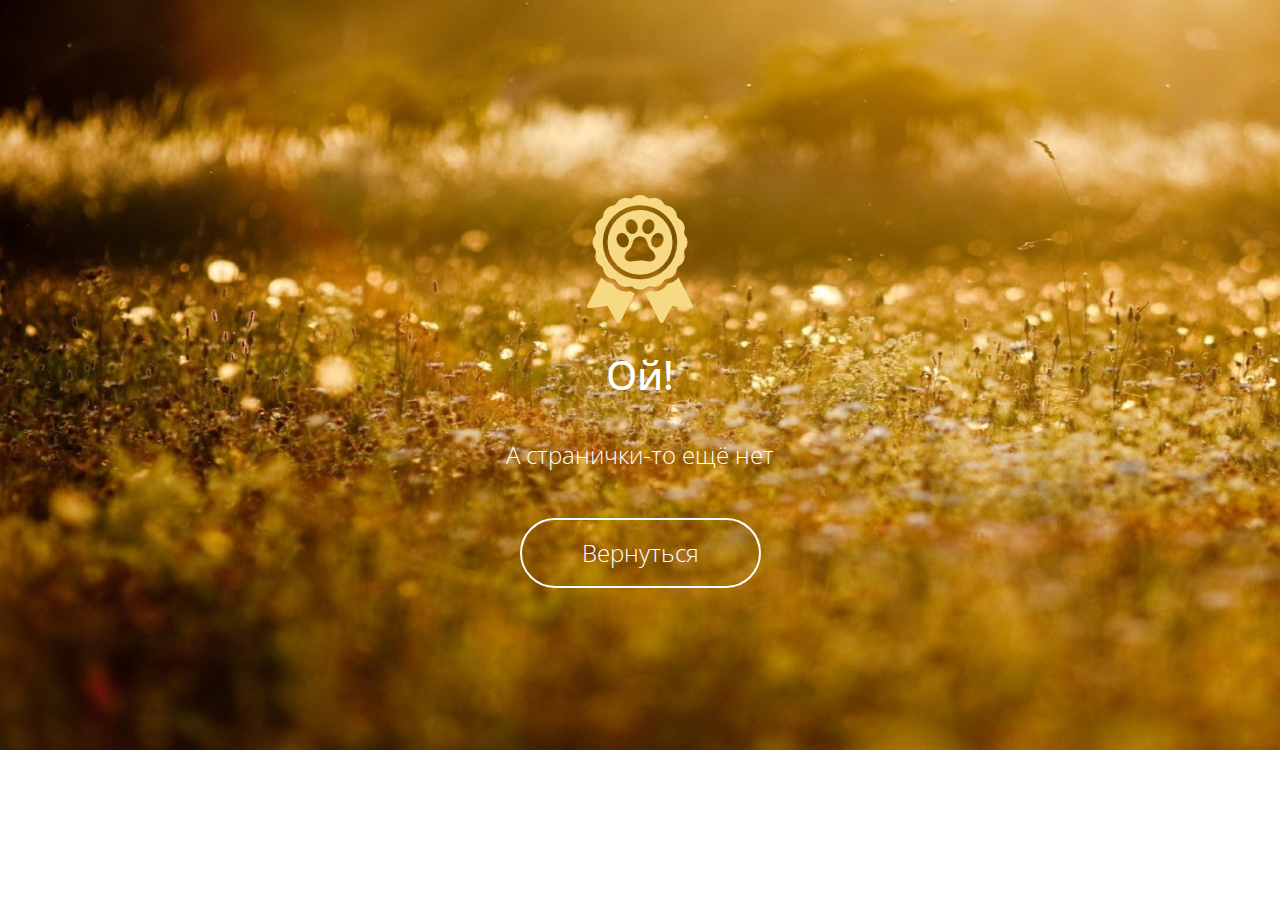
<file: index2.html>
<!DOCTYPE html>
<html lang="en">
<head>
    <meta charset="utf-8">
    <meta http-equiv="X-UA-Compatible" content="IE=edge">
    <meta name="viewport" content="width=device-width, initial-scale=1">

    <title>Питомник Live Gold</title>
<!--
Lumino Theme
http://www.templatemo.com/tm-483-lumino
-->
    <!-- load stylesheets -->
    <link rel="stylesheet" href="https://fonts.googleapis.com/css?family=Open+Sans:100,300,400">   <!-- Google web font "Open Sans" -->
    <link rel="stylesheet" href="font-awesome-4.5.0/css/font-awesome.min.css">                <!-- Font Awesome -->
    <link rel="stylesheet" href="css/bootstrap.min.css">                                      <!-- Bootstrap style -->
    <link rel="stylesheet" href="css/magnific-popup.css">                                     <!-- Magnific pop up style -->
    <link rel="stylesheet" href="css/templatemo-style.css">                                   <!-- Templatemo style -->

    <!-- HTML5 shim and Respond.js for IE8 support of HTML5 elements and media queries -->
    <!-- WARNING: Respond.js doesn't work if you view the page via file:// -->
        <!--[if lt IE 9]>
          <script src="https://oss.maxcdn.com/html5shiv/3.7.2/html5shiv.min.js"></script>
          <script src="https://oss.maxcdn.com/respond/1.4.2/respond.min.js"></script>
          <![endif]-->

<div class="row">
     <div class="tm-intro">

         <section id="tm-section-1">
             <div class="tm-container text-xs-center tm-section-1-inner">
                 <img src="img/icon.png" alt="Logo" class="tm-logo">
                 <h1 class="tm-site-name">Ой!</h1>
                 <p class="tm-intro-text">А странички-то ещё нет</p>
                 <a href="index.html" class="tm-intro-link">Вернуться</a>
             </div>
        </section>

     </div>
 </div>
</file>
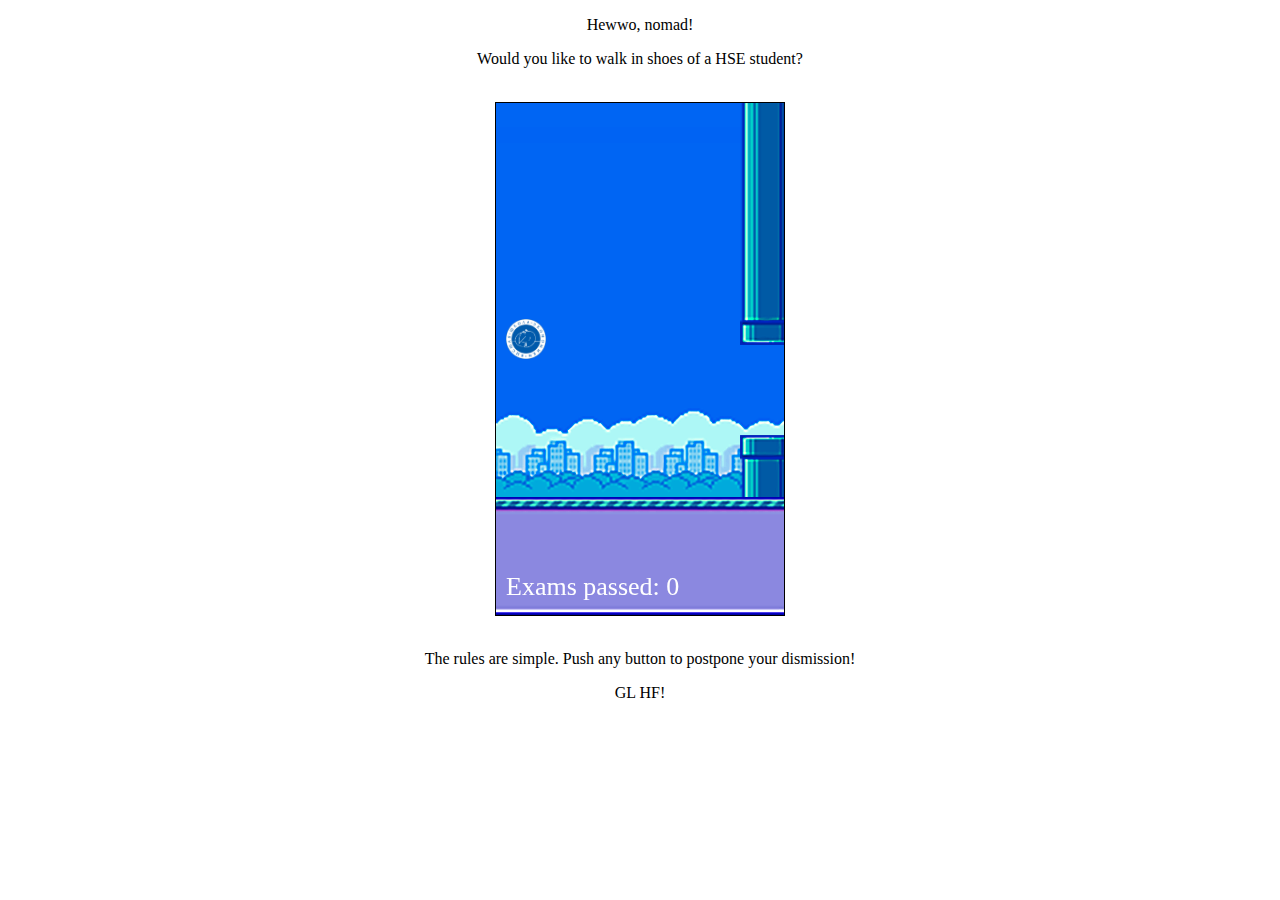
<file: index3.html>
<!DOCTYPE html>

<html lang="en">

<head>
     <meta charset="utf-8">
     <meta http-equiv="X-UA-Compatible" content="IE=edge">
     <title>Flappy HSE</title>
     <link href="css/game.css" rel="stylesheet">
 </head>

 <body>
   <p align="center"> Hewwo, nomad!</p>
   <p align="center"> Would you like to walk in shoes of a HSE student? </p>
      <br>
   <canvas id="playground" width="288" height="512"></canvas>
   <script src="js/game.js"></script>
      <br>
    <p align="center"> The rules are simple. Push any button to postpone your dismission! </p>
    <p align="center"> GL HF! </p>
</body>

</html>
</file>
<file: css/templatemo-style.css>
/*

Lumino Theme

http://www.templatemo.com/tm-483-lumino

*/
body {
	font-family: 'Open Sans', Helvetica, Arial, sans-serif;
	font-size: 19px;
	font-weight: 100;
}

a, button { transition: all 0.3s ease; }
a {	color: #666; }
a:hover,
a:focus {
	color: #C9A752;
	text-decoration: none;
	outline: none;
}

p { color: #666; }
h3 { margin-bottom: 2.5rem; }

.table-striped tbody tr:nth-of-type(odd) {
    background-color: #f2f2f2;
}

.tm-container {
	max-width: 1200px;
	margin: 0 auto;
}

.tm-container-wide { max-width: 1230px; }

.tm-navbar-container {
	background-color: rgba(0,0,0,0.33);
	height: 80px;
    position: fixed;
    top: 0;
    width: 100%;
    z-index: 1000;
    transition: all 0.3s ease;
}

.tm-navbar-container.bg-inverse { background-color: #373a3c; }

.tm-navbar-container-dark {
	background-color: #373a3c;
	box-shadow: none;
}

.navbar-nav .nav-link {	padding: 14px 40px; }

.navbar-nav .nav-link,
.navbar-nav .nav-link:focus {
	color: white;
}

.navbar-nav .nav-link.active,
.navbar-nav .nav-link:hover {
	color: #C9A752;
}

.navbar-toggler {
	border: 1px solid white;
	border-radius: 0;
	color: white;
}

button:focus { outline: none; }

.tm-intro {
	background: url(../img/47.jpg) no-repeat;
	background-attachment: fixed;
	background-position: left top;
	background-size: 100% 750px;
	color: white;
	display: -webkit-flex;
	display: -ms-flexbox;
	display: flex;
	-webkit-flex-direction: column;
	    -ms-flex-direction: column;
	        flex-direction: column;
	-webkit-align-items: center;
	    -ms-flex-align: center;
	        align-items: center;
	-webkit-justify-content: center;
	    -ms-flex-pack: center;
	        justify-content: center;
	height: 750px;
}

@media (max-width: 1800px) {
	.tm-intro {	background-size: 1800px 750px; }
}

@media all and (-ms-high-contrast: none), (-ms-high-contrast: active) {
	/* IE10+ CSS styles go here */
	.tm-intro {	background-attachment: scroll; }
}

.tm-logo { margin-bottom: 30px; }
.tm-site-name { margin-bottom: 40px; }
.tm-intro-text { margin-bottom: 45px; }

#tm-section-1,
.tm-section-1-inner,
.tm-site-name,
.tm-intro-text {
	-ms-flex: 0 1 auto;
		-webkit-flex: 0 1 auto;
	        flex: 0 1 auto;
}

.tm-section-1-inner { padding-top: 12%; }

#tm-section-1 { padding-bottom: 0; }

.tm-intro-link {
	border: 2px solid white;
	border-radius: 50px;
	color: white;
	display: inline-block;
    padding: 15px 60px;
}

.tm-intro-link:hover,
.tm-intro-link:focus {
	color: black;
	background-color: white;
}

.navbar-nav .nav-link,
.tm-intro-text,
.tm-intro-link {
	color: white;
	font-size: 24px;
}

.gray-bg { background-color: #F4F4F4; }
.dark-gray-text { color: #C9A752; }
.blue-text { color: #C9A752; }
.light-blue-text { color: #C9A752; }

.btn {
  border-radius: 50px;
  font-size: 1em;
  padding: 0.5em 2.5em;
  margin: 0.25em;
}

.btn-lg {
	font-size: 1.75rem;
	font-weight: 300;
	padding: 10px 60px;
}

.tm-gray-btn {
  background-color: #C9A752;
  border: 2px solid #C9A752;
  color: white;
}

.tm-gray-btn:hover,
.tm-gray-btn:focus {
	background: transparent;
	color: #C9A752;
}

.tm-gray-bordered-btn {
	background: transparent;
	border: 2px solid #C9A752;
	color: #C9A752;
}

.tm-gray-bordered-btn:hover,
.tm-gray-bordered-btn:focus {
	background: #C9A752;
	color: white;
}

.tm-light-blue-bordered-btn {
	background: transparent;
    border: 2px solid #C9A752;
    color: #C9A752;
}

.tm-light-blue-bordered-btn:hover,
.tm-light-blue-bordered-btn:focus {
    background: #C9A752;
    color: white;
}

.tm-blue-btn {
	background: #C9A752;
	border: 2px solid #C9A752;
	color: white;
}

.tm-blue-btn:hover {
	background: transparent;
	color: #C9A752;
}

.tm-blue-bordered-btn {
	background: transparent;
	border: 2px solid #C9A752;
	color: #C9A752;
}

.tm-blue-bordered-btn:hover,
.tm-blue-bordered-btn:focus {
	background: #C9A752;
	color: white;
}

.tm-green-btn {
	background: #C9A752;
	border: 2px solid #C9A752;
	color: white;
}

.tm-green-btn:hover,
.tm-green-btn:focus {
	background: transparent;
	color: #C9A752;
}

.tm-green-bordered-btn {
	background: transparent;
	border: 2px solid #C9A752;
	color: #C9A752;
}

.tm-green-bordered-btn:hover,
.tm-green-bordered-btn:focus {
	background: #C9A752;
	color: white;
}

.tm-section {
	padding-top: 5%;
	padding-bottom: 5%;
	overflow: auto;
}

.tm-footer {
	padding-bottom: 20px;
	overflow: auto;
}

.tm-news-item {
	margin: 0 auto 5% auto;
	display: -webkit-flex;
	display: -ms-flexbox;
	display: flex;
	padding-left: 15px;
	padding-right: 15px;
}

.tm-news-item:last-child { margin-bottom: 0; }

.tm-news-item-img {	margin: 0 auto; }

.tm-news-item-img-container { padding: 0; }

.tm-news-container {
	background-color: white;
	display: -webkit-flex;
	display: -ms-flexbox;
	display: flex;
	-webkit-flex-direction: column;
	    -ms-flex-direction: column;
	        flex-direction: column;
	-webkit-justify-content: center;
	    -ms-flex-pack: center;
	        justify-content: center;
	padding-left: 3%;
	padding-right: 3%;
}

.tm-news-title {
	font-weight: 300;
	margin-bottom: 30px;
}

.tm-news-text {	line-height: 1.8; }

.tm-news-link {
    margin-right: 0;
    margin-left: auto;
    -ms-flex-item-align: end;
        -webkit-align-self: flex-end;
            align-self: flex-end;
}

.flex-order-1 { -webkit-order: 1; -ms-flex-order: 1; order: 1; }
.flex-order-2 { -webkit-order: 2; -ms-flex-order: 2; order: 2; }

.tm-title {
	font-size: 43px;
	margin-bottom: 40px;
}

.margin-b-5 { margin-bottom: 5px; }

.tm-img-grid {
	margin-top: 60px;
	overflow: auto;
}

.tm-gallery-img {
	width: 100%;
	height: auto;
}
.tm-gallery-img-container {
	max-width: 300px;
	width: 25%;
	float: left;
}

.form-control {
	border-color: rgba(0,0,0,0);
	border-radius: 0;
    font-size: 1.2rem;
    padding: .75rem;
}
.form-group { margin-bottom: 1.8rem; }

.tm-form-group-left { padding-left: 0; }
.tm-form-group-right { padding-right: 0; }

.tm-subtitle {
	font-size: 25px;
	margin-bottom: 30px;
}

#tmNavbar { text-align: center; }

body.page-2 { padding-top: 80px; }

.page-2 .container-fluid { max-width: 1140px; }

.tm-banner-img {
  display: block;
  margin: 0 auto;
}

.tm-description {
  line-height: 1.8;
  margin: 0.5em 1.5em 1em;
}

.tm-page-2-title {
	font-size: 42px;
	margin-bottom: 30px;
}

.tm-page-2-subtitle { margin-bottom: 60px; }

.tm-page-2-p {
	font-size: 22px;
	line-height: 1.6;
}

.tm-flex-center {
	display: -webkit-flex;
	display: -ms-flexbox;
	display: flex;
	-webkit-justify-content: center;
	    -ms-flex-pack: center;
	        justify-content: center;
	-webkit-flex-wrap: wrap;
	    -ms-flex-wrap: wrap;
	        flex-wrap: wrap;
}

.tm-img-2-col {
	margin-bottom: 2em;
	margin-left: auto;
	margin-right: auto;
}

.tm-3-col-box {
	max-width: 500px;
	margin-left: auto;
	margin-right: auto;
}

.tm-description-box { padding: 6%; }
.tm-description-text { margin-bottom: 1.5em; }
.tm-footer-text { margin-bottom: 1.5rem; }

@media (min-width: 768px) {

	/*http://stackoverflow.com/questions/18777235/center-content-in-responsive-bootstrap-navbar*/

    .navbar .navbar-nav {
        display: inline-block;
        float: none;
        vertical-align: top;
    }

    .tm-contact-form { margin-right: 20px; }
}

@media (max-width: 1199px) {
	h2 { font-size: 1.8rem; }
	.tm-news-title { margin-bottom: 15px; }
	.tm-news-text { line-height: 1.6; }
}

@media (max-width: 1100px) and (min-width: 992px) {
	h2 { font-size: 1.6rem; }
	.tm-news-title { margin-bottom: 12px; }
	.tm-news-text {
		font-size: 0.9em;
		margin-bottom: 0.5em;
	}
	.btn {
		padding-top: 0.3em;
		padding-bottom: 0.3em;
	}
}

@media (max-width: 991px) {
	.navbar-nav .nav-link {	font-size: 20px; }
	.navbar-nav .nav-item+.nav-item { margin-left: 0; }

	.tm-news-item {
		-webkit-flex-direction: column;
		    -ms-flex-direction: column;
		        flex-direction: column;
	}

	.tm-news-container {
		padding: 1.5em;
		margin: 0 auto;
		max-width: 600px;
	}

	.flex-order-2 { -webkit-order: 1; -ms-flex-order: 1; order: 1; }
	.flex-order-1 { -webkit-order: 2; -ms-flex-order: 2; order: 2; }
}

@media (max-width: 940px) {
	.tm-img-grid {
		margin-left: auto;
		margin-right: auto;
		max-width: 900px;
	}

	.tm-gallery-img-container { width: 33.333%; }
}

@media (max-width: 767px) {
	.home .tm-section {
		padding-top: 10%;
		padding-bottom: 10%;
	}

	body.page-2 { padding-top: 54px; }

	.tm-page-2-subtitle { margin-bottom: 30px; }

	.navbar-nav .nav-item+.nav-item { margin-left: 0; }

	.navbar-nav .nav-item { float: none; }

	.navbar-toggler {
		display: block;
		margin-left: auto;
		margin-right: 0;
	}

	.tm-navbar-container {
		background: none;
		box-shadow: none;
		height: 54px;
	}
	.navbar { background-color: rgba(0,0,0,0.2); }
	.tm-navbar-container.bg-inverse .navbar { background-color: #373a3c; }
	.bg-inverse { background-color: #373a3c; }

	.tm-form-group-left { padding-right: 0; }
	.tm-form-group-right { padding-left: 0; }

	.margin-top-xs-50 { margin-top: 50px; }
	.margin-bottom-sm-8 { margin-bottom: 8%; }
	.margin-bottom-sm-3 { margin-bottom: 3%; }
}

@media (max-width: 640px) {
	.tm-gallery-img-container { width: 50%; }
	.tm-img-grid { max-width: 600px; }
	.page-2 .tm-section {
		padding-top: 7%;
		padding-bottom: 7%;
	}
}

@media (max-width: 600px) and (max-height: 600px) {
	.tm-intro {
		height: 100vh;
		min-height: 600px;
	}
}
</file>
<file: css/game.css>
#playground {
  border: 1px solid black;
  margin: auto;
  display: block;
}
</file>
